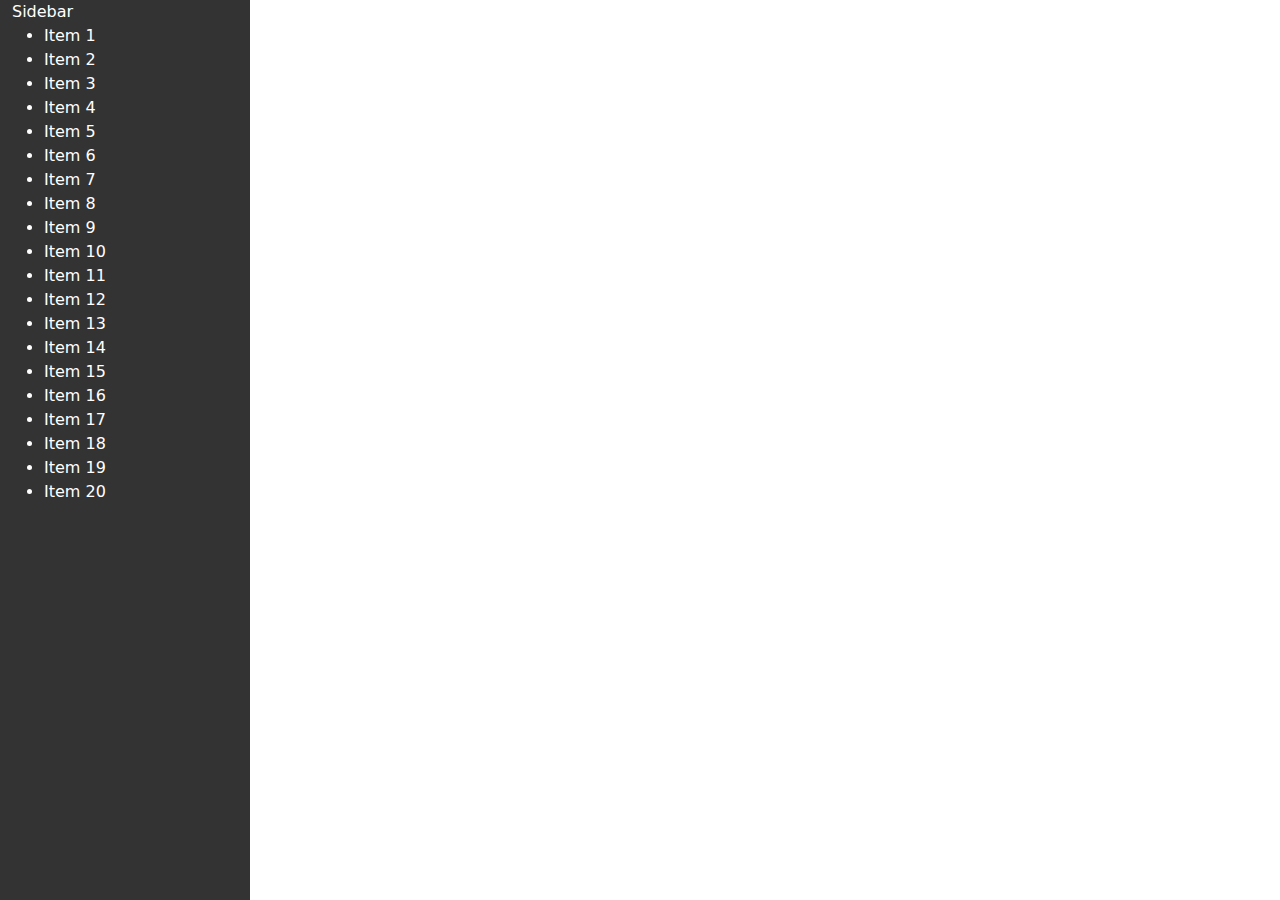
<file: ut.html>
<!DOCTYPE html>
<html lang="en">
<head>
<meta charset="UTF-8">
<meta name="viewport" content="width=device-width, initial-scale=1.0">
<title>Bootstrap Two-Column Layout</title>
<link href="https://cdn.jsdelivr.net/npm/bootstrap@5.4.3/dist/css/bootstrap.min.css" rel="stylesheet">
<style>
    .sidebar {
        position: fixed;
        top: 0;
        left: 0;
        height: 100vh;
        width: 250px; /* Adjust width as needed */
        background-color: #333;
        color: white;
        overflow-y: auto;
    }
    .content {
        margin-left: 250px; /* Sidebar width */
        height: 100vh;
        overflow-y: auto;
    }
    .banner-slider {
        height: 100vh;
    }
    .banner-slide {
        height: 100vh;
        background-size: cover;
        background-position: center;
    }
</style>
</head>
<body>
    <div class="container-fluid">
        <div class="row">
            <div class="col sidebar">
                <!-- Sidebar content here -->
                Sidebar
                <ul>
                    <li>Item 1</li>
                    <li>Item 2</li>
                    <li>Item 3</li>
                    <li>Item 4</li>
                    <li>Item 5</li>
                    <li>Item 6</li>
                    <li>Item 7</li>
                    <li>Item 8</li>
                    <li>Item 9</li>
                    <li>Item 10</li>
                    <li>Item 11</li>
                    <li>Item 12</li>
                    <li>Item 13</li>
                    <li>Item 14</li>
                    <li>Item 15</li>
                    <li>Item 16</li>
                    <li>Item 17</li>
                    <li>Item 18</li>
                    <li>Item 19</li>
                    <li>Item 20</li>
                </ul>
            </div>
            <div class="col content">
                <div id="carouselExampleIndicators" class="carousel slide banner-slider" data-bs-ride="carousel">
                    <div class="carousel-inner">
                        <div class="carousel-item active">
                            <div class="banner-slide" style="background-image: url('https://via.placeholder.com/1920x1080');"></div>
                        </div>
                        <div class="carousel-item">
                            <div class="banner-slide" style="background-image: url('https://via.placeholder.com/1920x1080');"></div>
                        </div>
                        <div class="carousel-item">
                            <div class="banner-slide" style="background-image: url('https://via.placeholder.com/1920x1080');"></div>
                        </div>
                    </div>
                    <button class="carousel-control-prev" type="button" data-bs-target="#carouselExampleIndicators" data-bs-slide="prev">
                        <span class="carousel-control-prev-icon" aria-hidden="true"></span>
                        <span class="visually-hidden">Previous</span>
                    </button>
                    <button class="carousel-control-next" type="button" data-bs-target="#carouselExampleIndicators" data-bs-slide="next">
                        <span class="carousel-control-next-icon" aria-hidden="true"></span>
                        <span class="visually-hidden">Next</span>
                    </button>
                </div>
                <div class="container">
                    <div class="row">
                        <div class="col">
                            <h1>Content</h1>
                            <p>Lorem ipsum dolor sit amet, consectetur adipiscing elit. Integer nec odio. Praesent libero. Sed cursus ante dapibus diam.</p>
                        </div>
                    </div>
                    <div class="row">
                        <div class="col">
                            <h1>Content</h1>
                            <p>Lorem ipsum dolor sit amet, consectetur adipiscing elit. Integer nec odio. Praesent libero. Sed cursus ante dapibus diam.</p>
                        </div>
                    </div>
                    <!-- Add more content here -->
                </div>
            </div>
        </div>
    </div>
    <script src="https://cdn.jsdelivr.net/npm/bootstrap@5.4.3/dist/js/bootstrap.bundle.min.js"></script>
</body>
</html>
</file>
